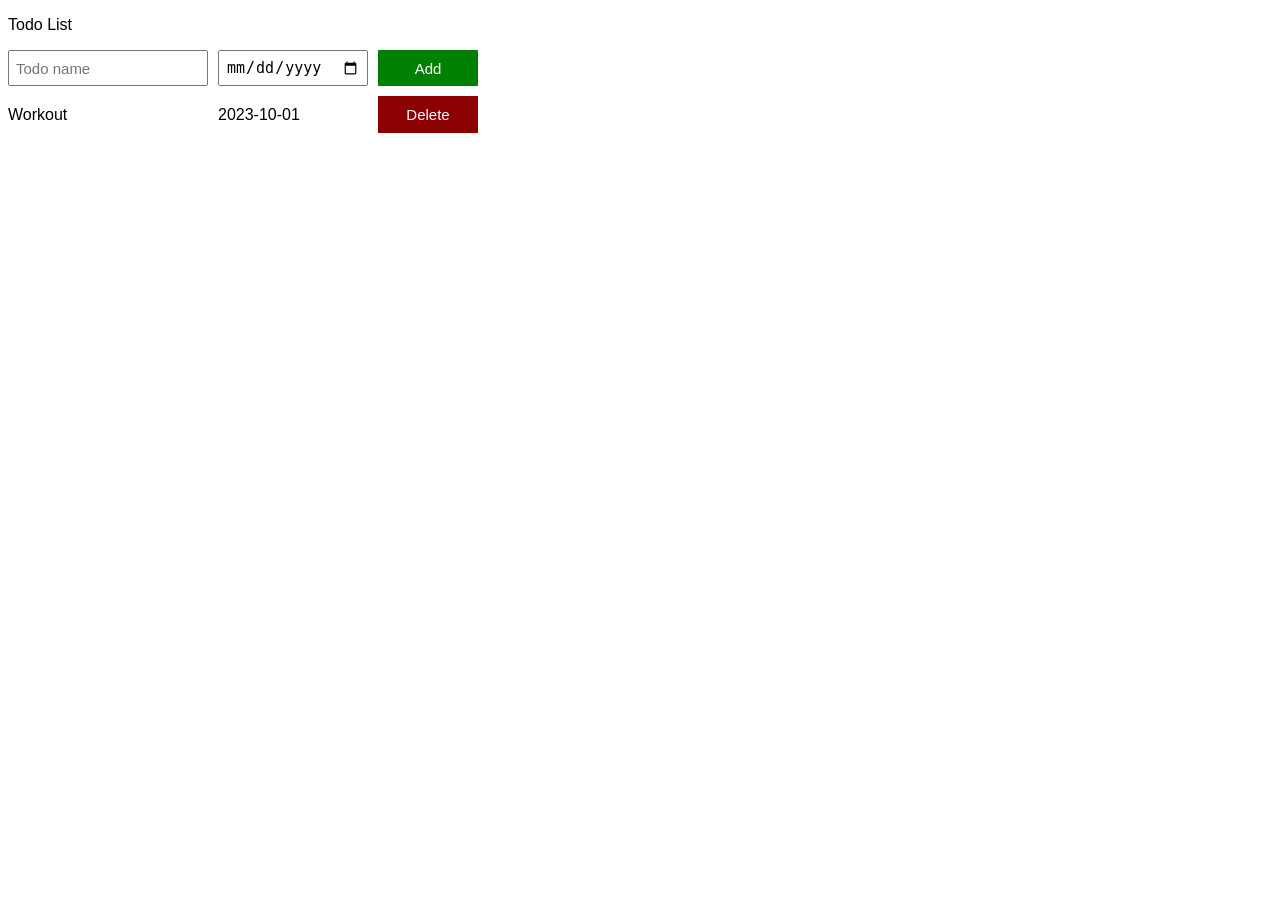
<file: todoList/index.html>
<!DOCTYPE html>
<html lang="en">
<head>
    <meta charset="UTF-8">
    <meta name="viewport" content="width=device-width, initial-scale=1.0">
    <title>Todo-List</title>
    <link rel="stylesheet" href="todoList.css">
</head>
<body>
    <p>Todo List</p>
    <div class="todo-input-grid">
        <input placeholder="Todo name" class="js-name-input name-input">

        <input type="date" class="js-due-date-input due-date-input">
        <button
        class="add-todo-botton js-add-todo-button">Add</button>
    </div>

    <div class="js-todo-list todo-grid"></div>


    <script src="todoList.js"></script>
    
</body>
</html>
</file>
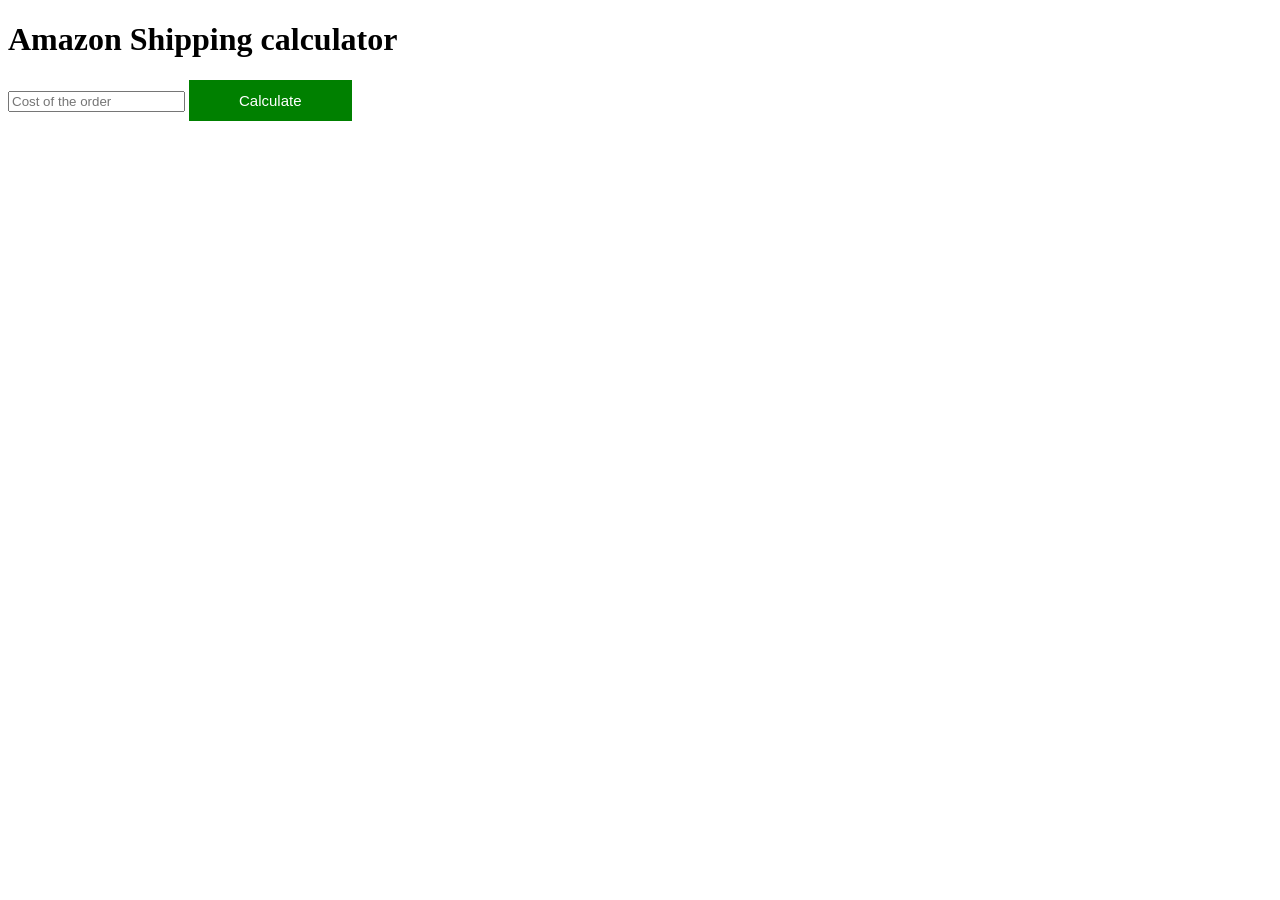
<file: amazon-shipping-calculator.html>
<!DOCTYPE html>
<html lang="en">
<head>
    <meta charset="UTF-8">
    <meta name="viewport" content="width=device-width, initial-scale=1.0">
    <title>Document</title>
    <style>
        .calculate-button {
            background-color: green;
            color: white;
            border: 15px;
            font-size: 15px;
            padding: 12px 50px;
            cursor: pointer;
        }
    </style>
</head>
<body>
    <h1>Amazon Shipping calculator</h1>
    
    <input placeholder="Cost of the order" class="js-cost-input" onkeydown="
        handleCostKeydown(event)
    ">
    
<!-- onkeydown is for keydown event -->
    <button class="calculate-button" onclick=" 
        CalculateTotal()
    ">Calculate</button>

    <p class="js-total-cost"></p>

    <script>

        function handleCostKeydown(event) {
            // console.log(event.key);
        if(event.key === 'Enter'){
            CalculateTotal();
        }

        }

        function CalculateTotal() {
            const inputElement = document.querySelector('.js-cost-input');
            let cost = Number(inputElement.value);

            if (cost < 40) {
                cost += 10;
            }

            document.querySelector('.js-total-cost')
            .innerHTML = `$${cost} `
        }

        

    </script>
</body>
</html>
</file>
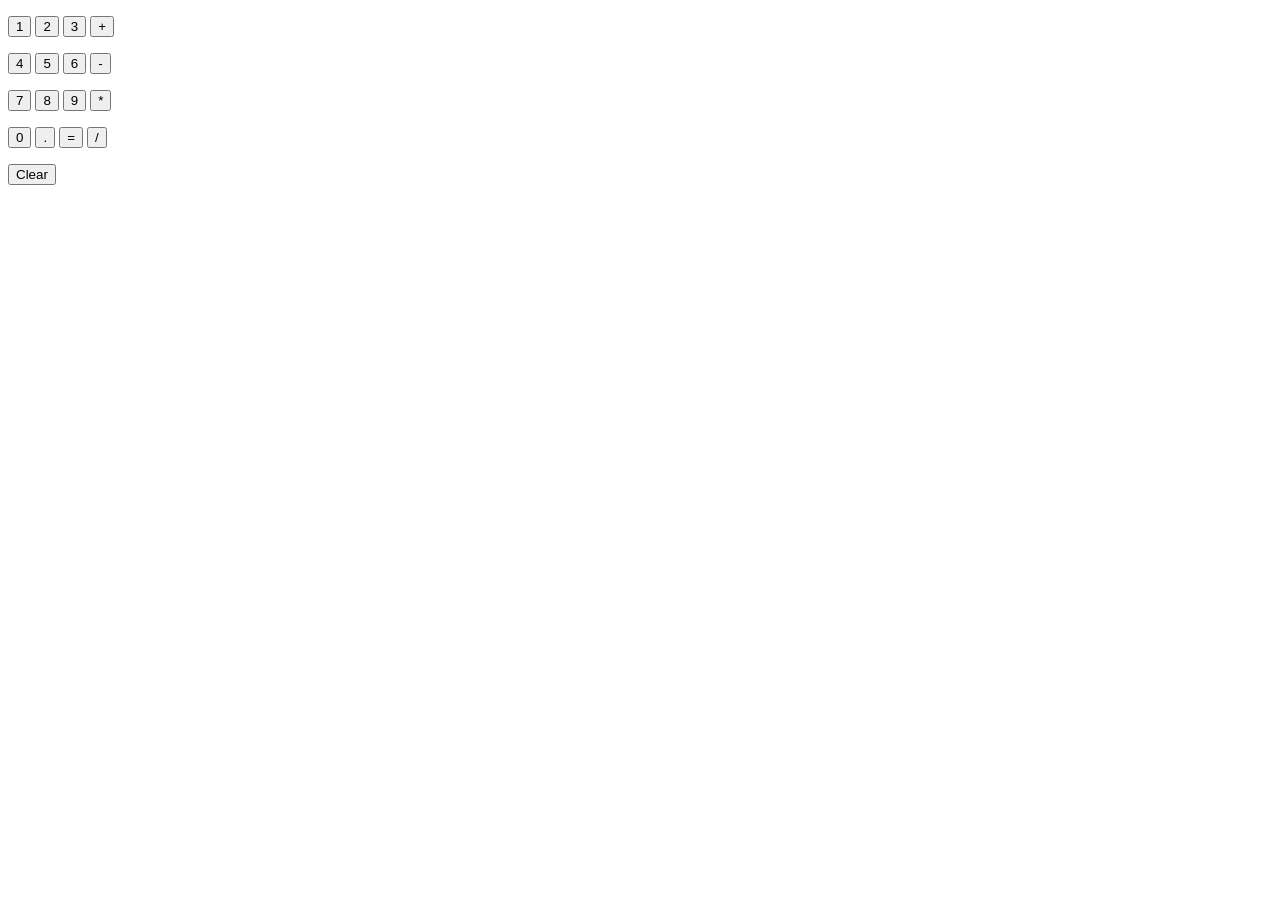
<file: calculator.html>
<!DOCTYPE html>
<html>
  <head></head>
  <body>
    <p>
      <button onclick="
        calculation += '1';
        console.log(calculation);
      ">1</button>

      <button onclick="
        calculation += '2';
        console.log(calculation);
      ">2</button>

      <button onclick="
        calculation += '3';
        console.log(calculation);
      ">3</button>

      <button onclick="
        calculation += ' + ';
        console.log(calculation);
      ">+</button>
    </p>

    <p>
      <button onclick="
        calculation += '4';
        console.log(calculation);
      ">4</button>

      <button onclick="
        calculation += '5';
        console.log(calculation);
      ">5</button>

      <button onclick="
        calculation += '6';
        console.log(calculation);
      ">6</button>

      <button onclick="
        calculation += ' - ';
        console.log(calculation);
      ">-</button>
    </p>

    <p>
      <button onclick="
        calculation += '7';
        console.log(calculation);
      ">7</button>

      <button onclick="
        calculation += '8';
        console.log(calculation);
      ">8</button>

      <button onclick="
        calculation += '9';
        console.log(calculation);
      ">9</button>

      <button onclick="
        calculation += ' * ';
        console.log(calculation);
      ">*</button>
    </p>

    <p>
      <button onclick="
        calculation += '0';
        console.log(calculation);
      ">0</button>

      <button onclick="
        calculation += '.';
        console.log(calculation);
      ">.</button>

      <button onclick="
        // Note: eval() takes a string and runs it as code.
        // Avoid using eval() in real world projects since
        // it can potentially be given harmful code to run.
        // Only use eval() for learning purposes.
        calculation = eval(calculation);
        console.log(calculation);
      ">=</button>

      <button onclick="
        calculation += ' / ';
        console.log(calculation);
      ">/</button>
    </p>

    <p>
      <button onclick="
        calculation = '';
        console.log(calculation);
      ">Clear</button>
    </p>

    <script>
      let calculation = '';
    </script>
  </body>
</html>
</file>
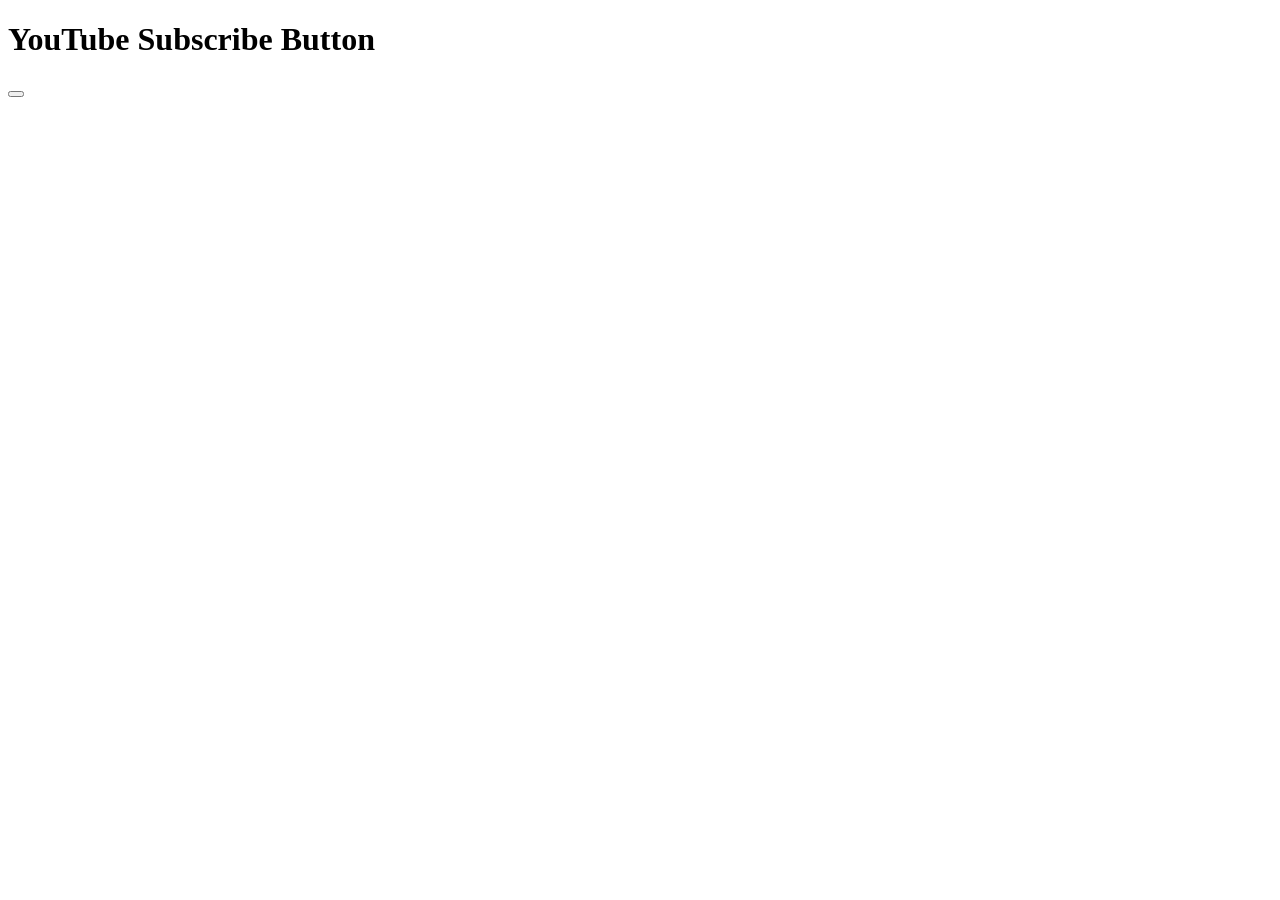
<file: dom-projects.html>
<!DOCTYPE html>
<html lang="en">
<head>
    <meta charset="UTF-8">
    <meta name="viewport" content="width=device-width, initial-scale=1.0">
    <title>Document</title>
</head>
<body>
    <h1>YouTube Subscribe Button</h1>

    <button onclick="
        Subscribe()
        
    " class="js-subscribe-button">
    </button>

    <script>
        
        function Subscribe() {
            const buttonElement = document.querySelector('.js-subscribe-button');
        
            if(buttonElement.innerText === 'Subscribe') {
                buttonElement.innerHTML = 'Subscribed'
            } else {
                buttonElement.innerHTML = 'Subscribe' 
            }
        }

    </script>
</body>
</html>
</file>
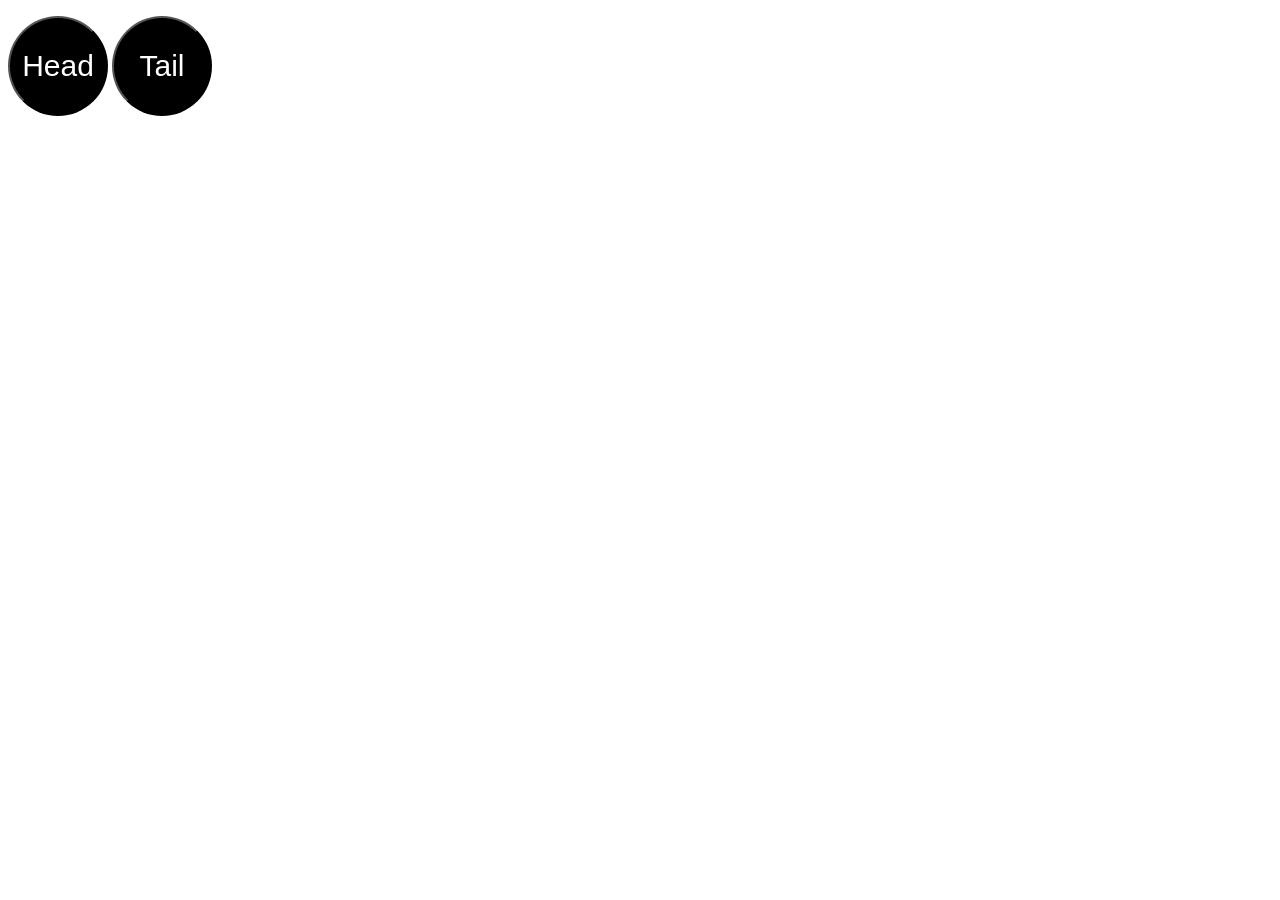
<file: headTail.html>
<!DOCTYPE html>
<html lang="en">
<head>
    <meta charset="UTF-8">
    <meta name="viewport" content="width=device-width, initial-scale=1.0">
    <title>Toss</title>
    <style>
        button {
            width: 100px;
            height: 100px;
            font-size: 30px;
            border-radius: 50%;
            background-color: black;
            color: white;
        }
    </style>
</head>
<body>
    <p>
        <button onclick="
            const toss = Math.random();
            let coin = ''
            if (toss < 0.5) {
                alert('Heads');
            } else if (toss > 0.5) {
                alert('Tails');
            }
            

        ">Head</button>
        
        <button onclick="
            const toss = Math.random();
            if (toss < 0.5) {
                alert('Heads');
            } else if (toss > 0.5) {
                alert('Tails');
            }
        ">Tail</button>
    </p>

    <script>
        
    </script>
</body>
</html>
</file>
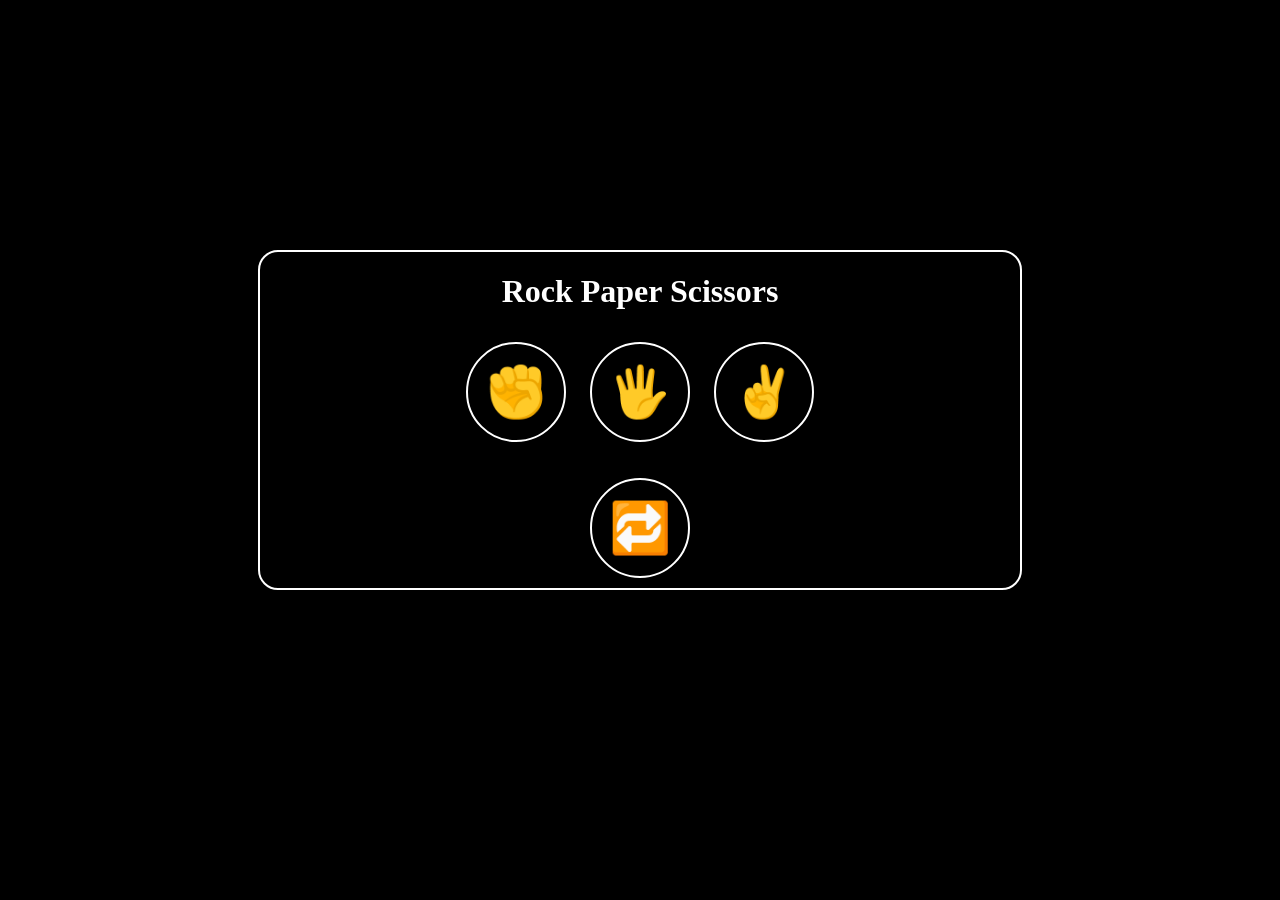
<file: rockPapaer.html>
<!DOCTYPE html>
<html lang="en">

<head>
    <meta charset="UTF-8">
    <meta name="viewport" content="width=device-width, initial-scale=1.0">
    <title>Rock, Paper, Scissors</title>
    <style>
        body {
            background-color: black;
        }
        button {
            margin: 10px;
            padding: 10px;
            height: 100px;
            width: 100px;
            font-size: 50px;
            background-color: black;
            border-radius: 50%;
            border: 2px white solid;
        }
        h1 {
            color: white;
        }
        .tracker {
            color: white;
        }
        .js-body {
            text-align: center;
            border: 2px white solid;

            border-radius: 20px;
            margin: 250px;
        }
        

    </style>
</head>

<body>
    <div class="js-body">
    <h1>Rock Paper Scissors</h1>
    <div>

        <button onclick="
            playGame('Rock');

        ">✊</button>


        <button onclick="
            playGame('Paper');
            
        ">🖐️</button>


        <button onclick="
            playGame('Scissors');
        
        ">✌️</button>


        <p class="js-result tracker"></p>
        <p class="js-moves tracker"></p>
        <p class="js-score tracker"></p>

        <button onclick="
            score.wins = 0;
            score.losses = 0;
            score.ties = 0;

            localStorage.removeItem('score');

            // document.querySelector('.js-score').innerHTML = `Wins: ${score.wins}, Losses: ${score.losses}, Ties: ${score.ties}`;
            updateScoreElement()

            // alert(`Scores reset! Wins: ${score.wins}, Losses: ${score.losses}, Ties: ${score.ties}`)
        ">🔁</button>

    </div>
    </div>


    <script>

        function updateScoreElement() {
            document.querySelector('.js-score').innerHTML = `Wins: ${score.wins}, Losses: ${score.losses}, Ties: ${score.ties}`;
        }
        /*
        const score = {
            wins: 0,
            losses: 0,
            ties: 0,
        };
        */
        
        let score = JSON.parse(localStorage.getItem('score')) || {
            wins: 0,
            losses: 0,
            ties: 0,
        };

        document.querySelector('.js-result').innerHTML = result;

        document.querySelector('.js-moves').innerHTML = `You ${playerMove} - ${computerMove} computer`

        // document.querySelector('.js-score').innerHTML = `Wins: ${score.wins}, Losses: ${score.losses}, Ties: ${score.ties}`;
        updateScoreElement()

        /*
        if (score === null) {
            score = {
                wins: 0,
                losses: 0,
                ties: 0,
            }
        }
        */
       // console.log(JSON.parse(localStorage.getItem('score')));



        function playGame(playerMove) {
            const computerMove = pickComputer();

            // console.log(computerMove);

            let result = '';
            if (playerMove === 'Scissors') {
                if (computerMove === 'Rock') {
                    result = 'You Lose'
                } else if (computerMove === 'Paper') {
                    result = 'You Win'
                } else if (computerMove === 'Scissors') {
                    result = 'Tie'
                }

                if (result === 'You Win') {
                    score.wins = score.wins + 1;

                } else if (result === 'You Lose') {
                    score.losses = score.losses + 1;
                } else if (result === 'Tie') {
                    score.ties = score.ties + 1;
                }

                localStorage.setItem('score', JSON.stringify(score));

                document.querySelector('.js-result').innerHTML = result;
        
                document.querySelector('.js-moves').innerHTML = `You ${playerMove} - ${computerMove} computer`

                // document.querySelector('.js-score').innerHTML = `Wins: ${score.wins}, Losses: ${score.losses}, Ties: ${score.ties}`;
                updateScoreElement()


                // alert(`You picked rock. Compuer picked ${computerMove}. ${result} Wins: ${score.wins}, Losses: ${score.losses}, Ties: ${score.ties}`);


            } else if (playerMove === 'Paper') {
                if (computerMove === 'Rock') {
                    result = 'You Win'
                } else if (computerMove === 'Paper') {
                    result = 'Tie'
                } else if (computerMove === 'Scissors') {
                    result = 'You Lose'
                }

                if (result === 'You Win') {
                    score.wins = score.wins + 1;

                } else if (result === 'You Lose') {
                    score.losses = score.losses + 1;
                } else if (result === 'Tie') {
                    score.ties = score.ties + 1;
                }

                localStorage.setItem('score', JSON.stringify(score));

                document.querySelector('.js-result').innerHTML = result;
        
                document.querySelector('.js-moves').innerHTML = `You ${playerMove} - ${computerMove} computer`

                // document.querySelector('.js-score').innerHTML = `Wins: ${score.wins}, Losses: ${score.losses}, Ties: ${score.ties}`;
                

                // alert(`You picked rock. Compuer picked ${computerMove}. ${result} Wins: ${score.wins}, Losses: ${score.losses}, Ties: ${score.ties}`);

            } else if (playerMove === 'Rock') {
                if (computerMove === 'Rock') {
                    result = 'Tie'
                } else if (computerMove === 'Paper') {
                    result = 'You Lose'
                } else if (computerMove === 'Scissors') {
                    result = 'You Win'
                }


                if (result === 'You Win') {
                    score.wins = score.wins + 1;

                } else if (result === 'You Lose') {
                    score.losses = score.losses + 1;
                } else if (result === 'Tie') {
                    score.ties = score.ties + 1;
                }

                localStorage.setItem('score', JSON.stringify(score));

                document.querySelector('.js-result').innerHTML = result;
        
                document.querySelector('.js-moves').innerHTML = `You ${playerMove} - ${computerMove} computer`

                document.querySelector('.js-score').innerHTML = `Wins: ${score.wins}, Losses: ${score.losses}, Ties: ${score.ties}`;

                // alert(`You picked rock. Compuer picked ${computerMove}. ${result} Wins: ${score.wins}, Losses: ${score.losses}, Ties: ${score.ties}`);
                
            }

        }



        function pickComputer() {
            const ramdomNumber = Math.random();
            let computerMove = '';

            if (ramdomNumber >= 0 && ramdomNumber < 1 / 3) {
                computerMove = 'Rock';
            } else if (ramdomNumber >= 1 / 3 && ramdomNumber < 2 / 3) {
                computerMove = 'Paper';
            } else if (ramdomNumber >= 2 / 3 && ramdomNumber < 1) {
                computerMove = 'Scissors';
            }
            return computerMove;
        }
        

    </script>
</body>

</html>
</file>
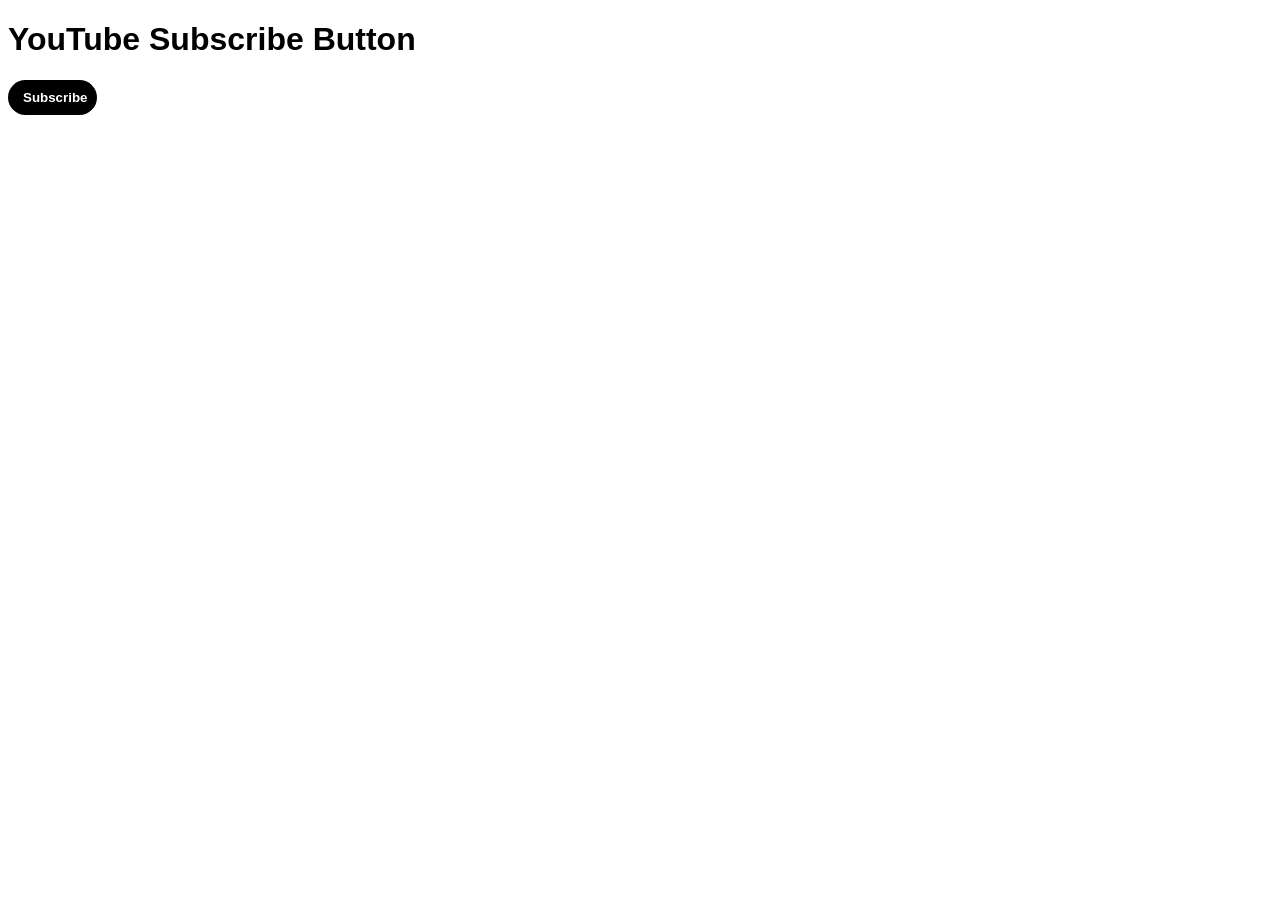
<file: youtubeSubscribe.html>
<!DOCTYPE html>
<html lang="en">
<head>
    <meta charset="UTF-8">
    <meta name="viewport" content="width=device-width, initial-scale=1.0">
    <title>Document</title>
    <style>
        body {
            font-family: Arial;
        }
        
        .subscribe-button {
            border: none;
            background-color: black;
            color: white;
            padding: 10px;
            padding-bottom: 10px;
            padding-left: 15px;
            padding-right: 10px;
            font-weight: bold;
            border-radius: 50px;
            cursor: pointer;
        }

        .is-subscribed {
            background-color: rgb(240, 240, 240);
            color: black;
        }
    </style>
</head>
<body>
    <h1>YouTube Subscribe Button</h1>

    <button onclick="
        Subscribe()
        
    " class="js-subscribe-button subscribe-button">Subscribe
    </button>

    <script>
        
        function Subscribe() {
            const buttonElement = document.querySelector('.js-subscribe-button');
        
            if(buttonElement.innerText === 'Subscribe') {
                buttonElement.innerHTML = 'Subscribed';
                buttonElement.classList.add('is-subscribed')
            } else {
                buttonElement.innerHTML = 'Subscribe' 
                buttonElement.classList.remove('is-subscribed');
            }
        }

    </script>
</body>
</html>
</file>
<file: todoList/todoList.css>
body {
    font-family: Arial;

}

.todo-grid,
.todo-input-grid {
    display: grid;
    grid-template-columns: 200px 150px 100px;
    column-gap: 10px;
    row-gap: 10px;
    align-items: center;

}

.todo-input-grid {
    margin-bottom: 10px;
    align-items: stretch;
}

.name-input,
.due-date-input {
    font-size: 15px;
    padding: 6px;
}


.add-todo-botton {
    background-color: green;
    color: white;
    border: none;
    font-size: 15px;
    cursor: pointer;
}


.delete-todo-button {
    background-color: darkred;
    color: white;
    border: none;
    font-size: 15px;
    cursor: pointer;
    padding-top: 10px;
    padding-bottom: 10px;
}
</file>
